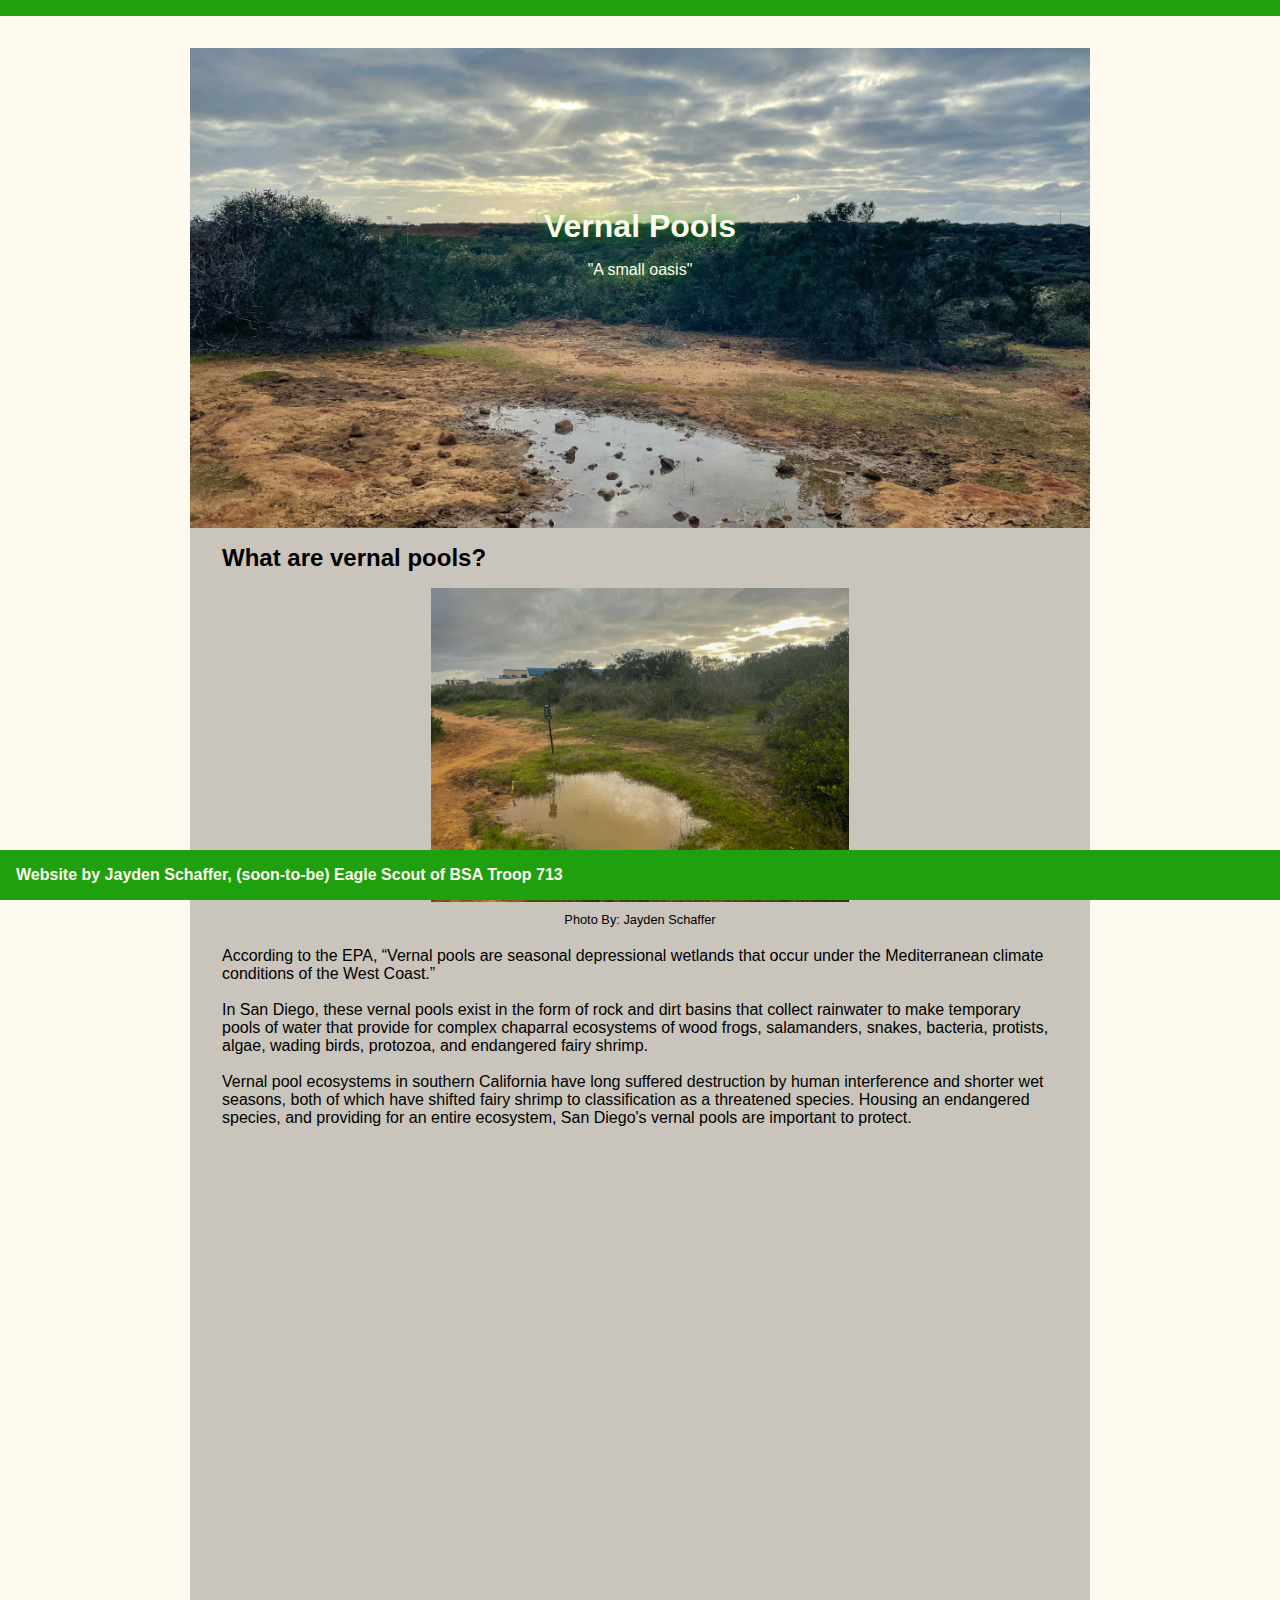
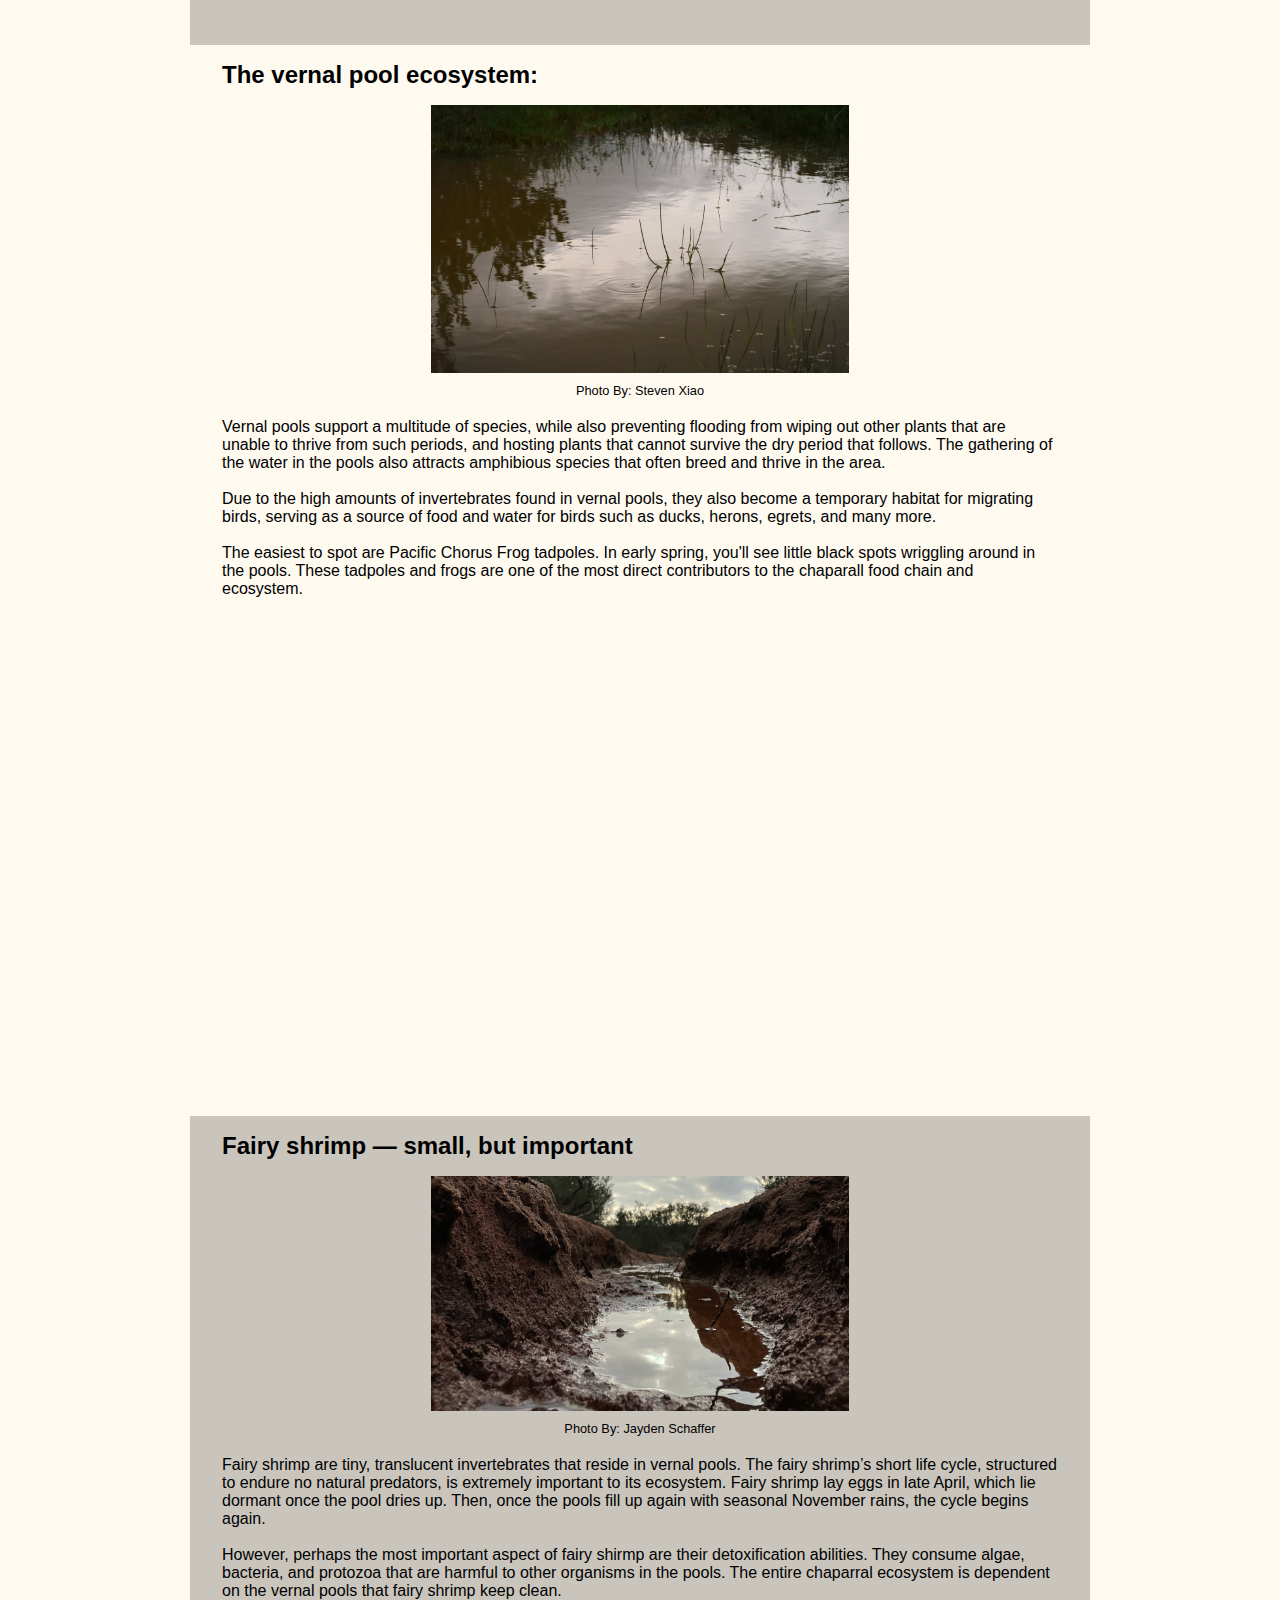
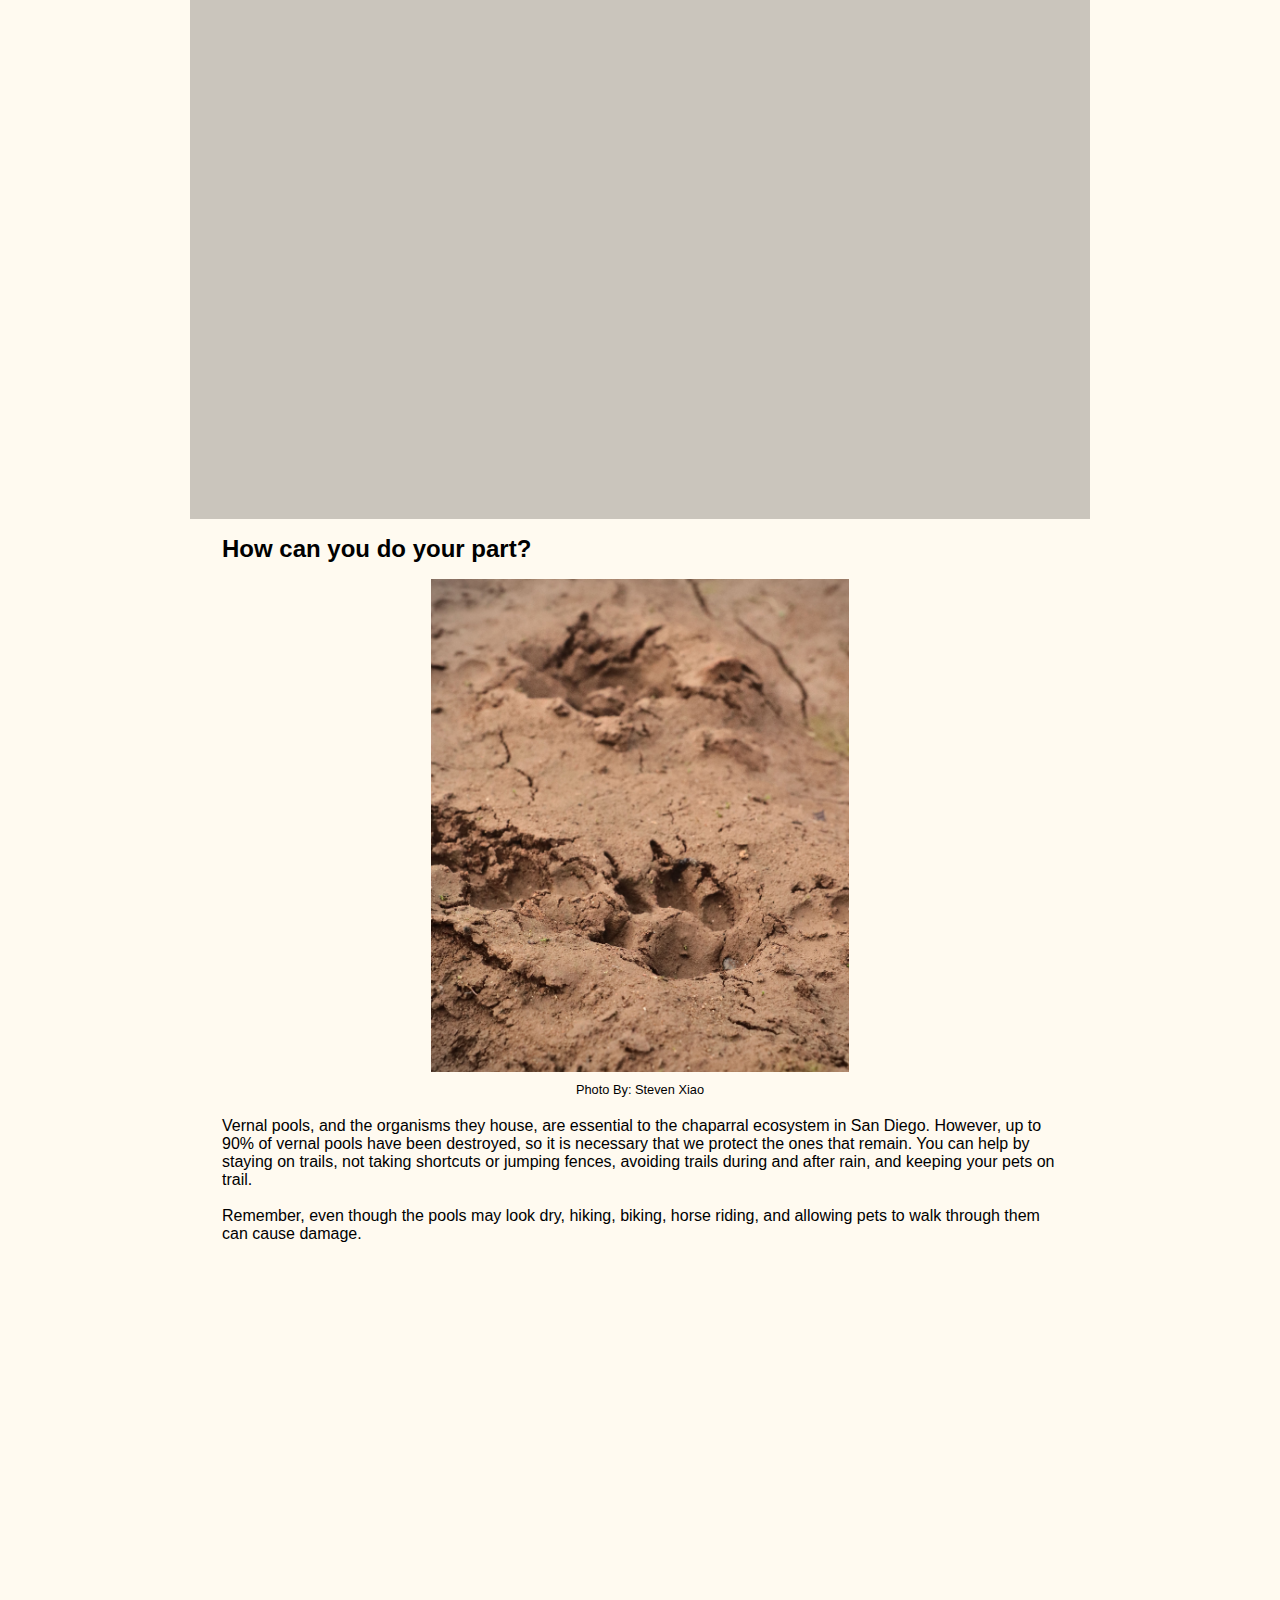
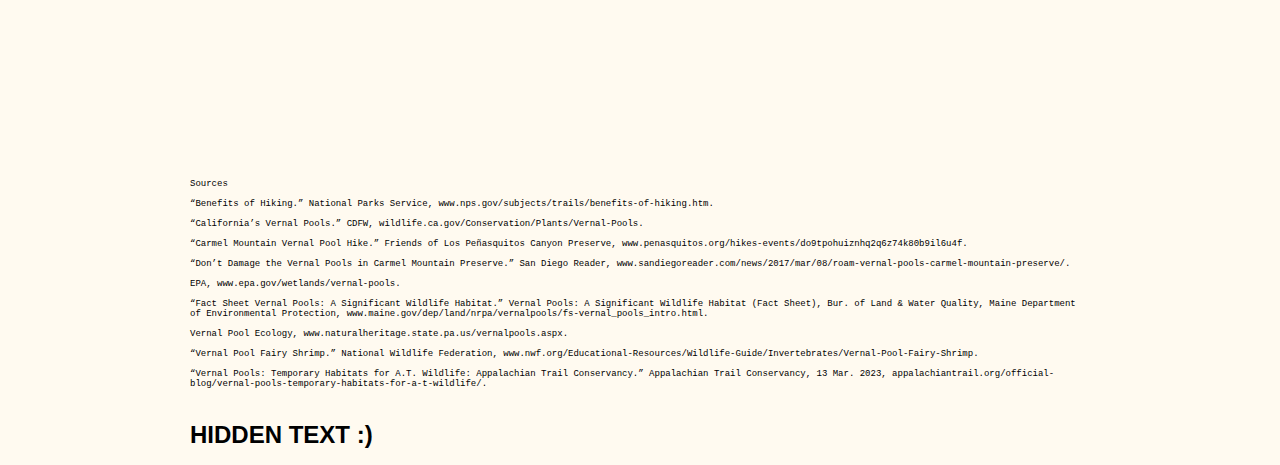
<file: index.html>
<!DOCTYPE html>
<html>
  <head>
    <!-- TODO: Add the compatibility/seo stuff --> 
    <title>Vernal Pools</title>
    <link rel="stylesheet" type="text/css" href="css/reset.css">
    <link rel="stylesheet" type="text/css" href="css/global_style.css">
    <link rel="stylesheet" type="text/css" href="css/index_style.css">
    
    <script src="https://code.jquery.com/jquery-3.6.3.min.js" integrity="sha256-pvPw+upLPUjgMXY0G+8O0xUf+/Im1MZjXxxgOcBQBXU=" crossorigin="anonymous"></script>
  </head>
  <body>
    <header>
        <!--Will leave header in for the nice colored bar, might add text-->
    </header> 
    
    <main>
        <section class="hero" id="hero-banner"> 
            <h1>Vernal Pools</h1> 
            <!-- Probably needs a better title than just "vernal pools."
                 Schaffer, you should probably find a person to do marketing. -->

            <sub>"A small oasis"</sub>
            <!-- Again, marketing should come up with a better catchphrase. -->
        </section>


        <section class="collapseable info-section start-open" id="general-information">
            <h1>What are vernal pools?</h1>
		<figure>
		<img src="reference/PoolPic2.jpg" alt="Vernal Pool">
		<figcaption>Photo By: Jayden Schaffer</figcaption>
		</figure>
            <!-- Ditto about marketing here.-->
            <p>According to the EPA, “Vernal pools are seasonal depressional wetlands that occur under the Mediterranean climate conditions of the West Coast.” <br> <br> In San Diego, these vernal pools exist in the form of rock and dirt basins that collect rainwater to make temporary pools of water that provide for complex chaparral ecosystems of wood frogs, salamanders, snakes, bacteria, protists, algae, wading birds, protozoa, and endangered fairy shrimp. <br><br>Vernal pool ecosystems in southern California have long suffered destruction by human interference and shorter wet seasons, both of which have shifted fairy shrimp to classification as a threatened species. Housing an endangered species, and providing for an entire ecosystem, San Diego's vernal pools are important to protect.</p>
		<div class="videoWrapper">
		<iframe src="https://www.youtube.com/embed/SzeW6rvG7mA" title="YouTube video player" frameborder="0" allow="accelerometer; autoplay; clipboard-write; encrypted-media; gyroscope; picture-in-picture; web-share" allowfullscreen></iframe>
		</div>
        </section>


        <section class="collapseable info-section" id="ecosystem-information">
            <h1>The vernal pool ecosystem:</h1>
		<figure>
		<img src="reference/PoolPic3.jpg" alt="Close Up">
		<figcaption>Photo By: Steven Xiao</figcaption>
		</figure>
            <!-- TODO: Have marketing make this more interesting. -->
            <p>Vernal pools support a multitude of species, while also preventing flooding from wiping out other plants that are unable to thrive from such periods, and hosting plants that cannot survive the dry period that follows. The gathering of the water in the pools also attracts amphibious species that often breed and thrive in the area. <br> <br>Due to the high amounts of invertebrates found in vernal pools, they also become a temporary habitat for migrating birds, serving as a source of food and water for birds such as ducks, herons, egrets, and many more.<br><br>The easiest to spot are Pacific Chorus Frog tadpoles. In early spring, you'll see little black spots wriggling around in the pools. These tadpoles and frogs are one of the most direct contributors to the chaparall food chain and ecosystem.</p>
                <div class="videoWrapper">
		<iframe class="videocontainer" src="https://www.youtube.com/embed/Ruv6GiqzRow" title="YouTube video player" frameborder="0" allow="accelerometer; autoplay; clipboard-write; encrypted-media; gyroscope; picture-in-picture; web-share" allowfullscreen></iframe>
		</div>
        </section>

        <section class="collapseable info-section" id="shrimp-information">
            <h1>Fairy shrimp — small, but important</h1>
		<figure>
		<img src="reference/PoolPic4.jpg" alt="Low Ground Shot of Puddle">
		<figcaption>Photo By: Jayden Schaffer</figcaption>
		</figure>
            <!-- TODO: Come up with a less cliché header -->
            <p>Fairy shrimp are tiny, translucent invertebrates that reside in vernal pools. The fairy shrimp’s short life cycle, structured to endure no natural predators, is extremely important to its ecosystem. Fairy shrimp lay eggs in late April, which lie dormant once the pool dries up. Then, once the pools fill up again with seasonal November rains, the cycle begins again. <br><br>However, perhaps the most important aspect of fairy shirmp are their detoxification abilities. They consume algae, bacteria, and protozoa that are harmful to other organisms in the pools. The entire chaparral ecosystem is dependent on the vernal pools that fairy shrimp keep clean. </p>
		<div class="videoWrapper">           
		<iframe class="videocontainer" src="https://www.youtube.com/embed/UKLNby9WieM" title="YouTube video player" frameborder="0" allow="accelerometer; autoplay; clipboard-write; encrypted-media; gyroscope; picture-in-picture; web-share" allowfullscreen></iframe>
		</div>        
	</section> 

        <section class="collapseable info-section" id="involvement-information"> 
            <h1>How can you do your part?</h1>
		<figure>
		<img src="reference/PawPic.jpg" alt="Vernal Pool">
		<figcaption>Photo By: Steven Xiao</figcaption>
		</figure>
            <!-- TODO: Have marketing look at the header. -->
            <p>Vernal pools, and the organisms they house, are essential to the chaparral ecosystem in San Diego. However, up to 90% of vernal pools have been destroyed, so it is necessary that we protect the ones that remain. You can help by staying on trails, not taking shortcuts or jumping fences, avoiding trails during and after rain, and keeping your pets on trail.<br><br>Remember, even though the pools may look dry, hiking, biking, horse riding, and allowing pets to walk through them can cause damage.<br><br></p>
		<div class="videoWrapper">
		<iframe src="https://www.youtube.com/embed/TuSa24O-IRc" title="YouTube video player" frameborder="0" allow="accelerometer; autoplay; clipboard-write; encrypted-media; gyroscope; picture-in-picture; web-share" allowfullscreen></iframe>
		</div>
        </section>
<!--		<iframe id="sources" src="reference/Bibliography.txt"></iframe> -->

		<p id="bibliography">
			Sources
			<br><br>
			“Benefits of Hiking.” National Parks Service, www.nps.gov/subjects/trails/benefits-of-hiking.htm. 
			<br><br>
			“California’s Vernal Pools.” CDFW, wildlife.ca.gov/Conservation/Plants/Vernal-Pools.
			<br><br>			
			“Carmel Mountain Vernal Pool Hike.” Friends of Los Peñasquitos Canyon Preserve, www.penasquitos.org/hikes-events/do9tpohuiznhq2q6z74k80b9il6u4f. 
			<br><br>
			“Don’t Damage the Vernal Pools in Carmel Mountain Preserve.” San Diego Reader, www.sandiegoreader.com/news/2017/mar/08/roam-vernal-pools-carmel-mountain-preserve/.  
			<br><br>
			EPA, www.epa.gov/wetlands/vernal-pools.
			<br><br>
			“Fact Sheet Vernal Pools: A Significant Wildlife Habitat.” Vernal Pools: A Significant Wildlife Habitat (Fact Sheet), Bur. of Land &amp; Water Quality, Maine Department of Environmental Protection, www.maine.gov/dep/land/nrpa/vernalpools/fs-vernal_pools_intro.html.
 			<br><br>
			Vernal Pool Ecology, www.naturalheritage.state.pa.us/vernalpools.aspx. 
			<br><br>
			“Vernal Pool Fairy Shrimp.” National Wildlife Federation, www.nwf.org/Educational-Resources/Wildlife-Guide/Invertebrates/Vernal-Pool-Fairy-Shrimp.
			<br><br>
			“Vernal Pools: Temporary Habitats for A.T. Wildlife: Appalachian Trail Conservancy.” Appalachian Trail Conservancy, 13 Mar. 2023, appalachiantrail.org/official-blog/vernal-pools-temporary-habitats-for-a-t-wildlife/. 
		</p>

		<h2>HIDDEN TEXT :)</h2>
    </main>
    

    <footer>
        <p>Website by Jayden Schaffer, (soon-to-be) Eagle Scout of BSA Troop 713</p>
    </footer>

  </body>
</html>
</file>
<file: css/global_style.css>
/* basic setup */
h1 { font-weight: bold; font-size: 2em; margin-bottom: 1rem; }
h2 { font-weight: bold; font-size: 1.5em; }
p { margin-bottom: 2rem;}
em { font-style: italic; }

html { 
    width: 100%;
    background-color: #fffaf0;
}

main {
    padding: 1rem;
    margin-top: 2rem;
    width: 100%;
    max-width: 900px;
}

body {
  font: 1em Arial, sans-serif;
  display: flex;
  justify-content: center;
}

/* Header styles */
header {
    position: absolute;
    top: 0;
    width: 100%;
   
    background-color: #1fa00e;
    padding: 0.5em; /* Change this if adding header contents */
}

/* Footer styles */
footer {
    position: fixed;
    bottom: 0;
    width: 100%;

    background-color: #1fa00e;
    padding: 1rem 1rem 1rem;
    font-size: 1em;
}

footer p {
    color: #fffaf0;
    margin: 0rem;
    font-weight: bold;
}


/* info section styles */

.info-section { 
    padding: 1rem 2rem;
    background-color: #fffaf0;
}

img {
  display: block;
  margin-left: auto;
  margin-right: auto;
  width: 50%;
  padding-bottom: 10px;
}

.info-section:nth-of-type(2n) { background-color: #cac5bc;}

.info-section h1 { font-size: 1.5em; }
</file>
<file: css/index_style.css>
.hero {
    background: url("../reference/PoolPic1.jpg") no-repeat center/cover;
    text-align: center;
    color: #fffaf0;
    text-shadow: 0 0 15px #1fa00e; /* Shadow for better visibility? */
    overflow: auto;
    width: 100%;
    height: 30em;
  }

  .hero h1 {
    margin-top: 10rem;
  }

.videoWrapper {
  position: relative;
  padding-bottom: 56.25%; /* 16:9 */
  height: 0;
}
.videoWrapper iframe {
  position: absolute;
  top: 0;
  left: 0;
  width: 100%;
  height: 100%;
  margin-bottom: 20px;
}

.videoWrapperEnd iframe {
  position: absolute;
  top: 0;
  left: 0;
  width: 100%;
  height: 100%;
  margin-bottom: 50px;
}

figcaption {
text-align: center;
font: 0.8em Arial, sans-serif;
}

figure {
 margin-bottom: 20px;
}

#sources {
position: relative;
  top: 0;
  left: 0;
  width: 100%;
  height: 9%;
}

#bibliography {
font-family: 'Courier New', monospace;
font-size: 9px;
}
</file>
